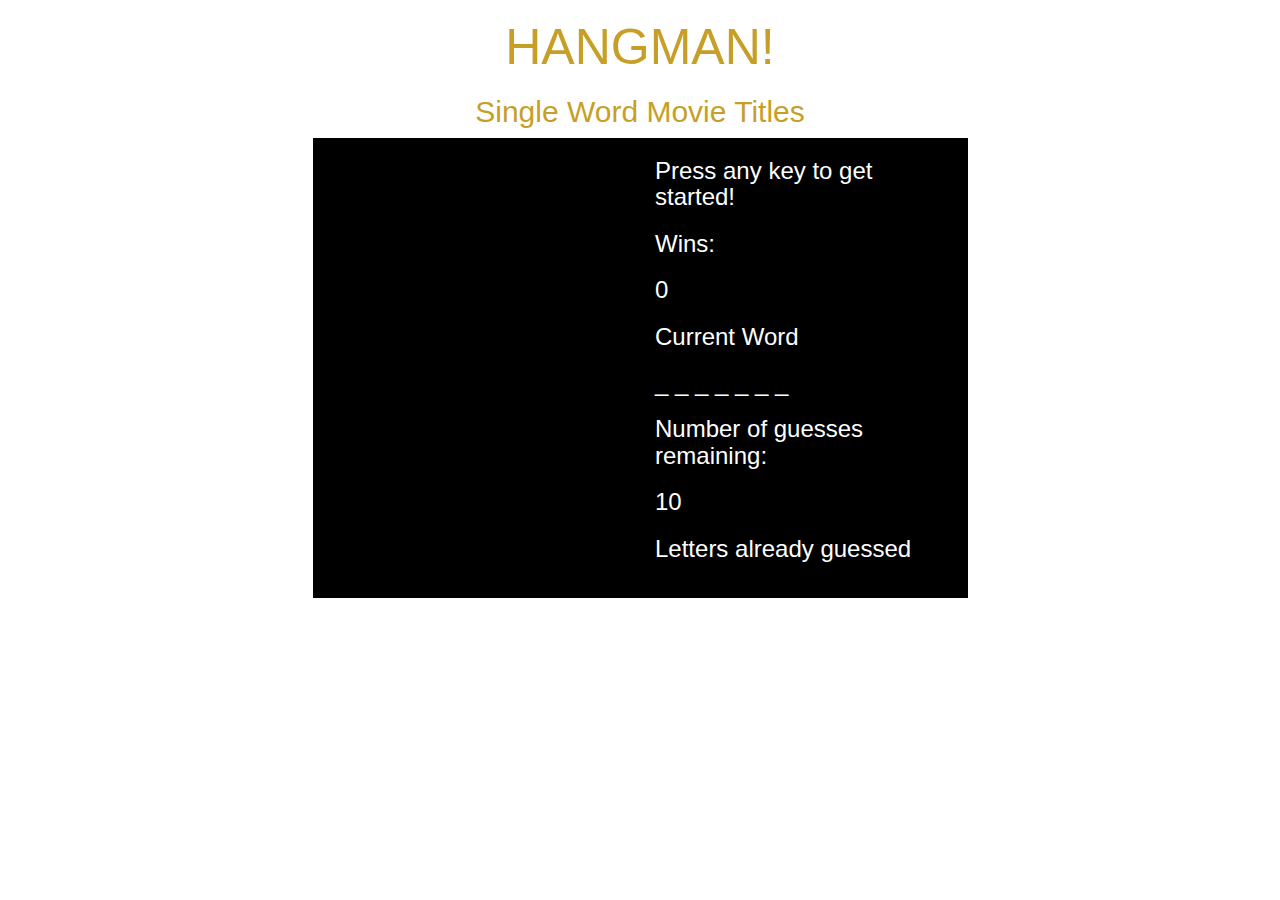
<file: index.html>
<!DOCTYPE html>
<html lang="en-us">

<head>
    <meta charset="UTF-8">
    <title>Hangman</title>
    <link rel="stylesheet" href="https://maxcdn.bootstrapcdn.com/bootstrap/3.3.7/css/bootstrap.min.css" integrity="sha384-BVYiiSIFeK1dGmJRAkycuHAHRg32OmUcww7on3RYdg4Va+PmSTsz/K68vbdEjh4u"
        crossorigin="anonymous">
    <link rel="stylesheet" type="text/css" href="style.css">
    <script src="https://cdnjs.cloudflare.com/ajax/libs/jquery/3.2.1/jquery.min.js"></script>
</head>

<body>

    <div class="container center-this">
        <h1>HANGMAN!</h1>
        <h2>Single Word Movie Titles</h2>
    </div>
    <div class="row">
        <div class="col-md-3 col-md-offset-3 white-background">
            <span id="last-movie-guessed"></span>
        </div>
        <div class="col-md-3 white-background">
            <h3>
                <p>Press any key to get started!</p>
            </h3>
            <p>
                <h3>Wins: </h3>
                <h3>
                    <span id="wins-count">...</span>
                </h3>
            </p>
            <p>
                <h3>Current Word</h3>
            </p>
            <p>
                <h3>
                    <span id="current-word">...</span>
                </h3>
            </p>
            <p>
                <h3>Number of guesses remaining:</h3>
            </p>
            <p>
                <h3>
                    <span id="guesses-left">...</span>
                </h3>
            </p>
            <p>
                <h3>Letters already guessed</h3>
            </p>
            <p>
                <h3>
                    <span id="letters-guessed">...</span>
                </h3>
            </p>
        </div>
    </div>

    <script type="text/javascript">

        // words for game + global variables
        //================================================================================================
        var words = ['moonlight', 'spotlight', 'birdman', 'argo', 'juno', 'chicago', 'aliens', 'rocky', 'jaws', 'gladiator', 'shrek', 'avatar', 'up', 'inception', 'lincoln', 'interstellar', 'zootopia', 'room', 'cinderella', 'moana', 'superbad', 'fargo', 'aladdin'];
        var word;;
        var underscores;
        var winsCount = 0;
        var guessesLeft;
        var wrongGuesses;
        var lettersLeft;

        // set up new game by generating random word and resetting variables
        //================================================================================================
        function newWord() {
            underscores = [];
            guessesLeft = 10;
            wrongGuesses = [];
            lettersLeft = ["a", "b", "c", "d", "e", "f", "g", "h", "i", "j", "k", "l", "m", "n", "o", "p", "q", "r", "s", "t", "u", "v", "w", "x", "y", "z", " "];
            word = words[Math.floor(Math.random() * words.length)];

            // create underscores based on word length
            //================================================================================================

            function generateUnderscores() {
                for (i = 0; i < word.length; i++) {
                    underscores.push("_");
                };
                return underscores
            };

            console.log(generateUnderscores());
            console.log(word);

            document.getElementById("current-word").textContent = underscores.join(" ");
            document.getElementById("wins-count").textContent = winsCount;
            document.getElementById("letters-guessed").textContent = wrongGuesses;
            document.getElementById("guesses-left").textContent = guessesLeft;

        };
        // newWord() runs during intial load
        newWord();


        // listen for userGuess
        //================================================================================================

        document.onkeyup = function (event) {
            var userGuess = event.key.toLowerCase();


            document.getElementById("guesses-left").textContent = guessesLeft;

            // only allow letter keys and only once
            if (lettersLeft.indexOf(userGuess) != -1) {
                lettersLeft.splice(lettersLeft.indexOf(userGuess), 1);

                var found = false; //lets use bool to check if a letter was found
                for (i = 0; i < word.length; i++) {
                    if (userGuess === word[i]) {
                        underscores[i] = userGuess;
                        document.getElementById("current-word").textContent = underscores.join(" ");
                        found = true;

                        console.log(underscores);

                        if (underscores.indexOf("_") == -1) {
                            winsCount++;

                            var newDiv = document.createElement("div");
                            newDiv.innerHTML = word;
                            document.getElementById("last-movie-guessed").appendChild(newDiv); //movie guessed appears to left of game
                           
                            words.splice(words.indexOf(word), 1); //can't guess same movie twice
                            newWord();
                        }
                    }
                }
                //now all letters have been checked, was any found
                if (found) return; //if yes return



                //if guess is wrong lose a life and lose game

                if (wrongGuesses.indexOf(userGuess) < 0) {
                    wrongGuesses.push(userGuess);
                    guessesLeft--;
                    document.getElementById("letters-guessed").innerHTML = wrongGuesses.join(" ");
                    document.getElementById("guesses-left").textContent = guessesLeft;


                    if (guessesLeft == 0) {
                        alert("You Lost!");
                        newWord();
                    }
                }
            };
        };

    </script>
</body>

</html>
</file>
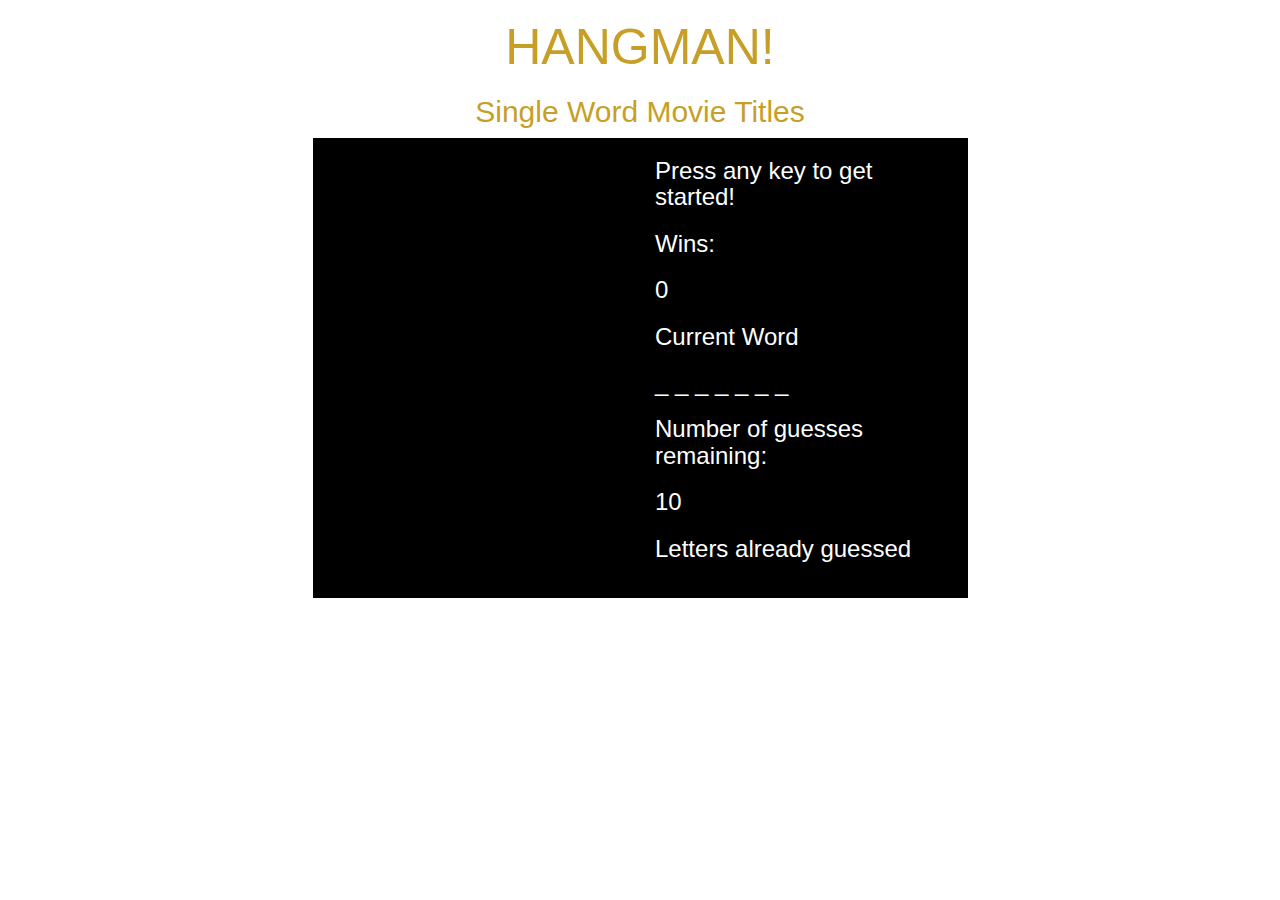
<file: Hangman2.html>
<!DOCTYPE html>
<html lang="en-us">

<head>
    <meta charset="UTF-8">
    <title>Hangman</title>
    <link rel="stylesheet" href="https://maxcdn.bootstrapcdn.com/bootstrap/3.3.7/css/bootstrap.min.css" integrity="sha384-BVYiiSIFeK1dGmJRAkycuHAHRg32OmUcww7on3RYdg4Va+PmSTsz/K68vbdEjh4u"
        crossorigin="anonymous">
    <link rel="stylesheet" type="text/css" href="style.css">
    <script src="https://cdnjs.cloudflare.com/ajax/libs/jquery/3.2.1/jquery.min.js"></script>
</head>

<body>

    <div class="container center-this">
        <h1>HANGMAN!</h1>
        <h2>Single Word Movie Titles</h2>
    </div>
    <div class="row">
        <div class="col-md-3 col-md-offset-3 white-background">
            <span id="last-movie-guessed"></span>
        </div>
        <div class="col-md-3 white-background">
            <h3>
                <p>Press any key to get started!</p>
            </h3>
            <p>
                <h3>Wins: </h3>
                <h3>
                    <span id="wins-count">...</span>
                </h3>
            </p>
            <p>
                <h3>Current Word</h3>
            </p>
            <p>
                <h3>
                    <span id="current-word">...</span>
                </h3>
            </p>
            <p>
                <h3>Number of guesses remaining:</h3>
            </p>
            <p>
                <h3>
                    <span id="guesses-left">...</span>
                </h3>
            </p>
            <p>
                <h3>Letters already guessed</h3>
            </p>
            <p>
                <h3>
                    <span id="letters-guessed">...</span>
                </h3>
            </p>
        </div>
    </div>

    <script type="text/javascript">

        // words for game + global variables
        //================================================================================================
        var words = ['moonlight', 'spotlight', 'birdman', 'argo', 'juno', 'chicago', 'aliens', 'rocky', 'jaws', 'gladiator', 'shrek', 'avatar', 'up', 'inception', 'lincoln', 'interstellar', 'zootopia', 'room', 'cinderella', 'moana', 'superbad', 'fargo', 'aladdin'];
        var word;;
        var underscores;
        var winsCount = 0;
        var guessesLeft;
        var wrongGuesses;
        var lettersLeft;

        // set up new game by generating random word and resetting variables
        //================================================================================================
        function newWord() {
            underscores = [];
            guessesLeft = 10;
            wrongGuesses = [];
            lettersLeft = ["a", "b", "c", "d", "e", "f", "g", "h", "i", "j", "k", "l", "m", "n", "o", "p", "q", "r", "s", "t", "u", "v", "w", "x", "y", "z", " "];
            word = words[Math.floor(Math.random() * words.length)];

            // create underscores based on word length
            //================================================================================================

            function generateUnderscores() {
                for (i = 0; i < word.length; i++) {
                    underscores.push("_");
                };
                return underscores
            };

            console.log(generateUnderscores());
            console.log(word);

            document.getElementById("current-word").textContent = underscores.join(" ");
            document.getElementById("wins-count").textContent = winsCount;
            document.getElementById("letters-guessed").textContent = wrongGuesses;
            document.getElementById("guesses-left").textContent = guessesLeft;

        };
        // newWord() runs during intial load
        newWord();


        // listen for userGuess
        //================================================================================================

        document.onkeyup = function (event) {
            var userGuess = event.key.toLowerCase();


            document.getElementById("guesses-left").textContent = guessesLeft;

            // only allow letter keys and only once
            if (lettersLeft.indexOf(userGuess) != -1) {
                lettersLeft.splice(lettersLeft.indexOf(userGuess), 1);

                var found = false; //lets use bool to check if a letter was found
                for (i = 0; i < word.length; i++) {
                    if (userGuess === word[i]) {
                        underscores[i] = userGuess;
                        document.getElementById("current-word").textContent = underscores.join(" ");
                        found = true;

                        console.log(underscores);

                        if (underscores.indexOf("_") == -1) {
                            winsCount++;

                            var newDiv = document.createElement("div");
                            newDiv.innerHTML = word;
                            document.getElementById("last-movie-guessed").appendChild(newDiv); //movie guessed appears to left of game
                           
                            words.splice(words.indexOf(word), 1); //can't guess same movie twice
                            newWord();
                        }
                    }
                }
                //now all letters have been checked, was any found
                if (found) return; //if yes return



                //if guess is wrong lose a life and lose game

                if (wrongGuesses.indexOf(userGuess) < 0) {
                    wrongGuesses.push(userGuess);
                    guessesLeft--;
                    document.getElementById("letters-guessed").innerHTML = wrongGuesses.join(" ");
                    document.getElementById("guesses-left").textContent = guessesLeft;


                    if (guessesLeft == 0) {
                        alert("You Lost!");
                        newWord();
                    }
                }
            };
        };

    </script>
</body>

</html>
</file>
<file: style.css>
body {
    background-image: url(http://www.jeffanderin.us//images/CinemaBackground.jpg);
    background-size: cover;
}

.white-background {
    background-color: black;
    color: white;
    height: 460px;
}

.center-this {
    text-align: center;
    color: #C79F27;
    font-family: "futura book legacy","FuturaPT-Book",Futura,"Trebuchet MS",Arial,sans-serif;
}

h1 {
    font-size: 50px;
}
</file>
